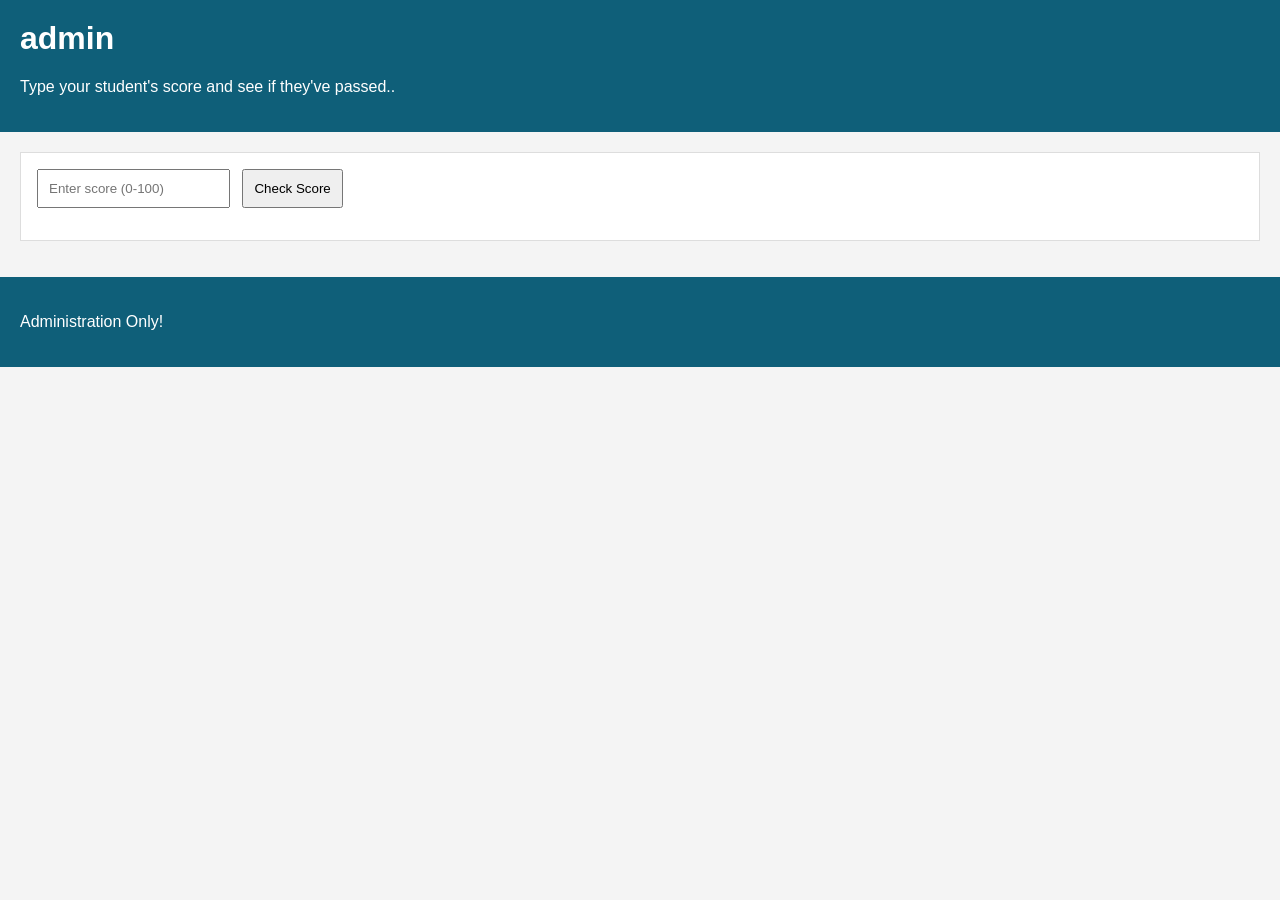
<file: index.html>
<!DOCTYPE html>
<html lang="en">
<head>
  <meta charset="UTF-8" />
  <meta name="viewport" content="width=device-width, initial-scale=1.0" />
  <title>Scorechecker</title>
  <link rel="stylesheet" href="mini.css" />
</head>
<body>
  <header>
    <h1>admin</h1>
    <p>Type your student's score and see if they've passed..</p>
  </header>

  <main>
    <section>
      <input type="number" id="scoreInput" placeholder="Enter score (0-100)" />
      <button id="checkBtn">Check Score</button>
      <p id="result"></p>
    </section>
  </main>

  <footer>
    <p>Administration Only!</p>
  </footer>

  <script src="mini.js"></script>
</body>
</html>
</file>
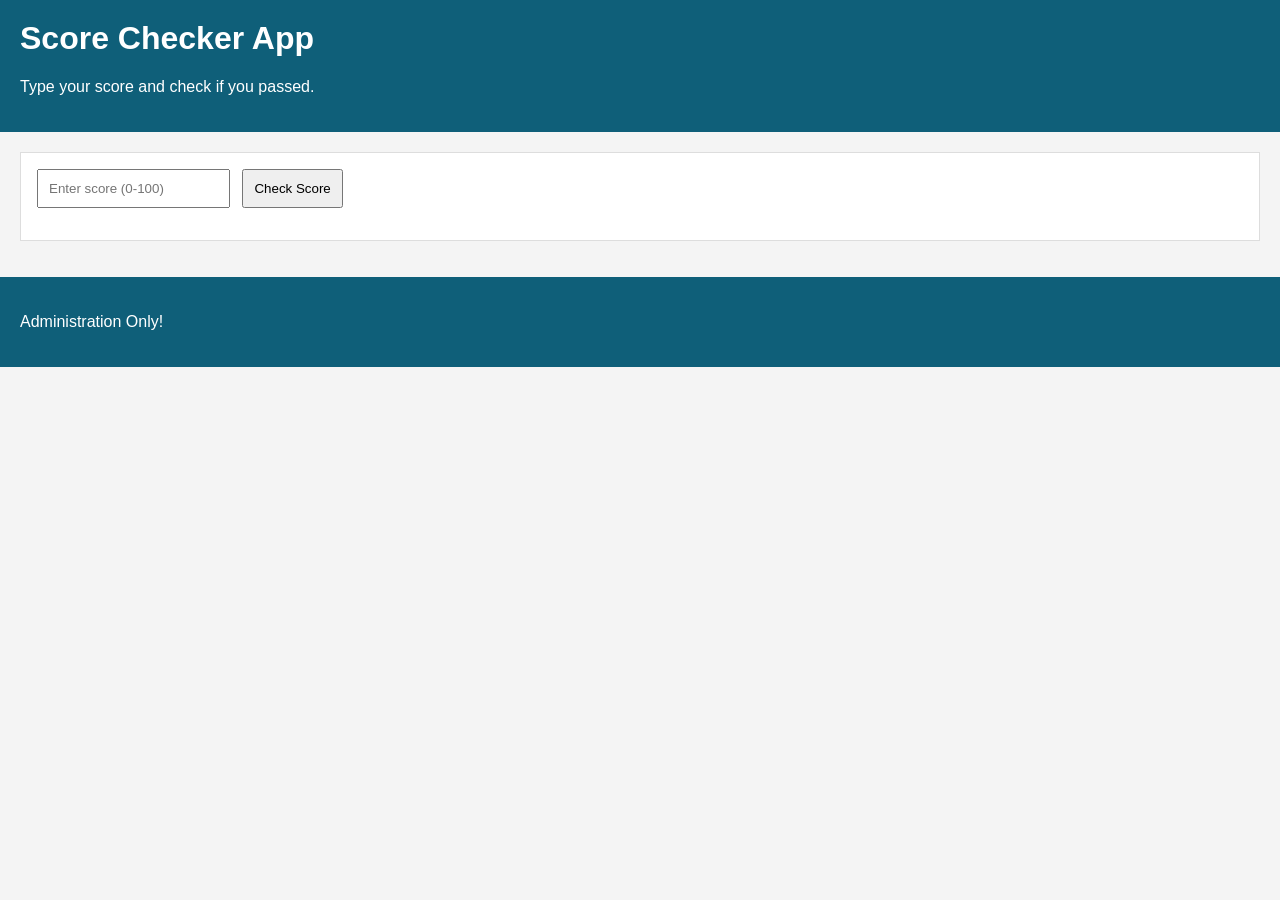
<file: index.html.html>
<!DOCTYPE html>
<html lang="en">
<head>
  <meta charset="UTF-8" />
  <meta name="viewport" content="width=device-width, initial-scale=1.0" />
  <title>Score Checker App</title>
  <link rel="stylesheet" href="mini.css" />
</head>
<body>
  <header>
    <h1>Score Checker App</h1>
    <p>Type your score and check if you passed.</p>
  </header>

  <main>
    <section>
      <input type="number" id="scoreInput" placeholder="Enter score (0-100)" />
      <button id="checkBtn">Check Score</button>
      <p id="result"></p>
    </section>
  </main>

  <footer>
    <p>Administration Only!</p>
  </footer>

  <script src="mini.js"></script>
</body>
</html>
</file>
<file: mini.css>
body {
  font-family: Arial, sans-serif;
  margin: 0;
  background: #f4f4f4;
  color: #222;
}

header,
footer {
  background: #0f5f79;
  color: white;
  padding: 20px;
}

main {
  padding: 20px;
}

section {
  background: white;
  border: 1px solid #ddd;
  margin-bottom: 16px;
  padding: 16px;
}

h1 {
  margin-top: 0;
}

input,
button {
  padding: 10px;
  margin-right: 8px;
}

#result {
  margin-top: 16px;
  font-weight: bold;
}
</file>
